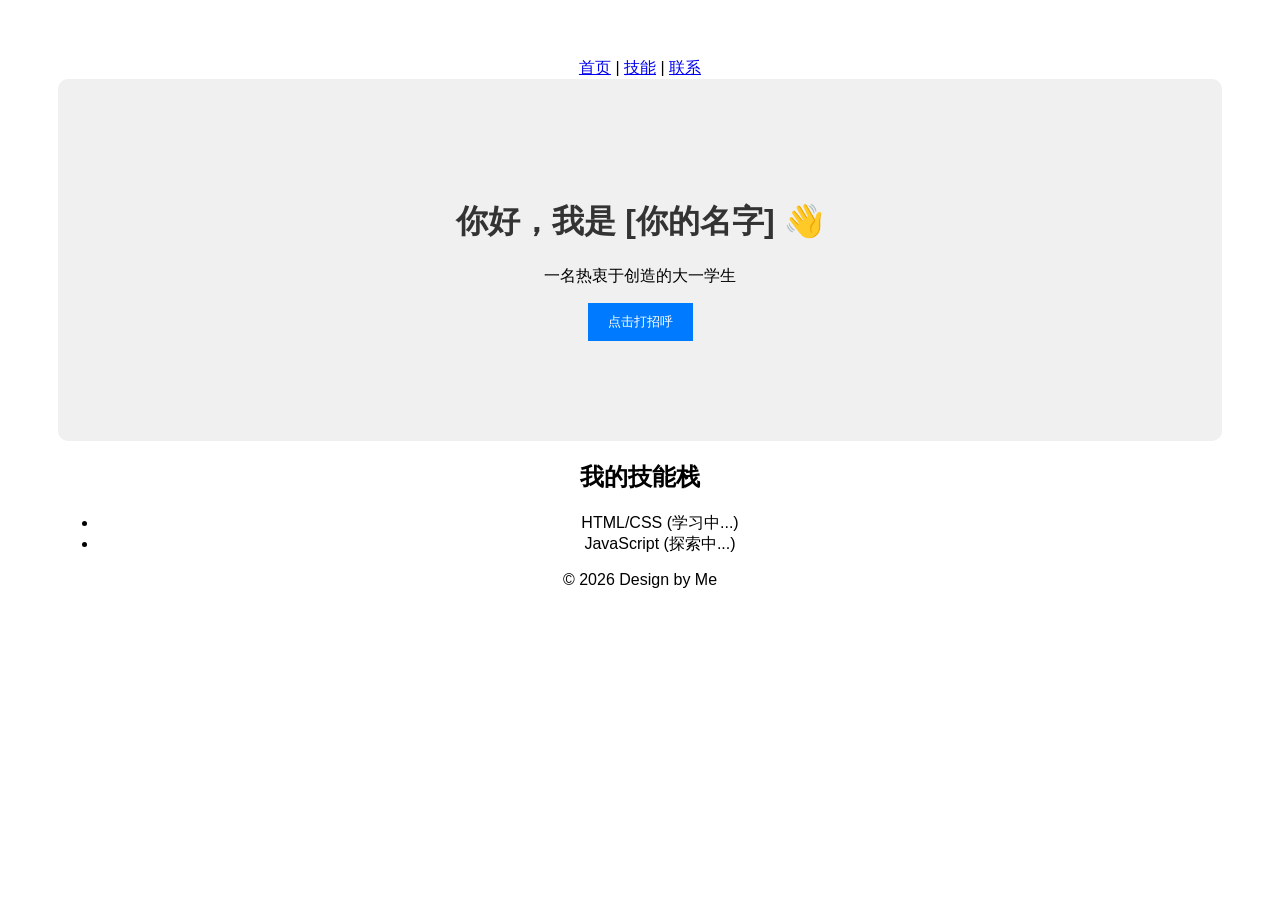
<file: Personal Homepage/index.html>
<!DOCTYPE html>
<html lang="zh-CN">
<head>
    <meta charset="UTF-8">
    <meta name="viewport" content="width=device-width, initial-scale=1.0">
    <title>我的个人主页</title>
    <style>
        /* 简单的样式让你先看到效果 */
        body { font-family: sans-serif; text-align: center; padding: 50px; }
        .hero { background-color: #f0f0f0; padding: 100px 20px; border-radius: 10px; }
        h1 { color: #333; }
        button { padding: 10px 20px; background: #007bff; color: white; border: none; cursor: pointer; }
    </style>
</head>
<body>

    <nav>
        <a href="#home">首页</a> | <a href="#skills">技能</a> | <a href="#contact">联系</a>
    </nav>

    <header class="hero" id="home">
        <h1>你好，我是 [你的名字] 👋</h1>
        <p>一名热衷于创造的大一学生</p>
        <button onclick="alert('你好！这是我的第一个交互功能！')">点击打招呼</button>
    </header>

    <section id="skills">
        <h2>我的技能栈</h2>
        <ul>
            <li>HTML/CSS (学习中...)</li>
            <li>JavaScript (探索中...)</li>
        </ul>
    </section>

    <footer>
        <p>&copy; 2026 Design by Me</p>
    </footer>

</body>
</html>
</file>
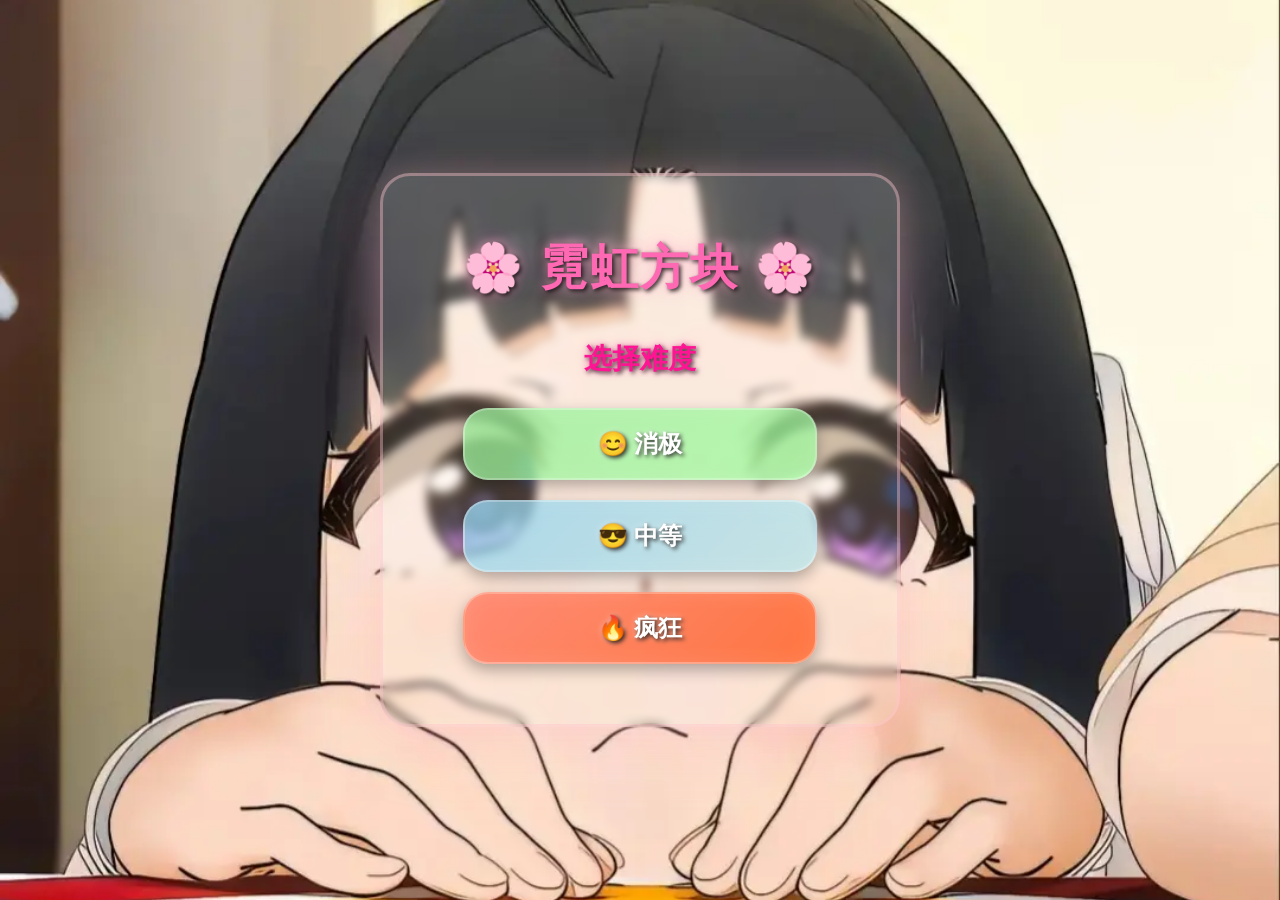
<file: 霓虹方块/index.html>
<!DOCTYPE html>
<html lang="zh-CN">
<head>
    <meta charset="UTF-8">
    <meta name="viewport" content="width=device-width, initial-scale=1.0">
    <title>霓虹人方块</title>
    <link rel="stylesheet" href="style.css">
</head>
<body>
    <!-- 开始界面 -->
    <div id="startMenu" class="start-menu">
        <div class="start-menu-content">
            <h1 class="start-title">🌸 霓虹方块 🌸</h1>
            <div class="difficulty-selection">
                <h2>选择难度</h2>
                <div class="difficulty-buttons">
                    <button id="easyBtn" class="difficulty-btn easy-btn">😊 消极</button>
                    <button id="mediumBtn" class="difficulty-btn medium-btn">😎 中等</button>
                    <button id="hardBtn" class="difficulty-btn hard-btn">🔥 疯狂</button>
                </div>
            </div>
        </div>
    </div>
    
    <div class="game-container">
        <div class="game-header">
            <h1>🌸 霓虹方块 🌸</h1>
        </div>
        <div class="game-content">
            <div class="info-panel">
                <div class="score-board">
                    <h3>分数</h3>
                    <div id="score">0</div>
                </div>
                <div class="level-board">
                    <h3>等级</h3>
                    <div id="level">1</div>
                </div>
                <div class="lines-board">
                    <h3>消除行数</h3>
                    <div id="lines">0</div>
                </div>
                <div class="next-piece">
                    <h3>下一个</h3>
                    <canvas id="nextCanvas" width="120" height="120"></canvas>
                </div>
            </div>
            <div class="game-board-container">
                <canvas id="gameCanvas" width="450" height="600"></canvas>
                <div id="gameOver" class="game-over hidden">
                    <h2>👋😭👋 游戏结束 👋😭👋</h2>
                    <p>✨ 最终分数: <span id="finalScore">0</span> ✨</p>
                    <button id="restartBtn">🌸 从澪开始 🌸</button>
                </div>
                <div id="gamePaused" class="game-paused hidden">
                    <h2>⏸️ 游戏暂停 ⏸️</h2>
                    <p>按 P 继续游戏</p>
                </div>
            </div>
            <div class="controls-panel">
                <h3>操作说明</h3>
                <div class="controls-list">
                    <div><strong>A</strong> 左移</div>
                    <div><strong>D</strong> 右移</div>
                    <div><strong>S</strong> 加速下落</div>
                    <div><strong>W</strong> 旋转</div>
                    <div><strong>Space</strong> 硬降</div>
                    <div><strong>P</strong> 暂停/继续</div>
                    <div><strong>Q</strong> 回到开始界面</div>
                    <div><strong>M</strong> 音乐开/关</div>
                </div>
            </div>
        </div>
    </div>
    <script src="game.js"></script>
</body>
</html>
</file>
<file: 霓虹方块/style.css>
* {
    margin: 0;
    padding: 0;
    box-sizing: border-box;
}

body {
    font-family: 'Arial', 'Microsoft YaHei', sans-serif;
    background: linear-gradient(135deg, #FFE5F1 0%, #FFD5E5 25%, #FFF0F5 50%, #E0F0FF 75%, #F0E5FF 100%);
    background-size: 400% 400%;
    animation: gradientShift 15s ease infinite;
    min-height: 100vh;
    display: flex;
    justify-content: center;
    align-items: center;
    padding: 20px;
}

@keyframes gradientShift {
    0% { background-position: 0% 50%; }
    50% { background-position: 100% 50%; }
    100% { background-position: 0% 50%; }
}

.game-container {
    background: rgba(255, 255, 255, 0.9);
    border-radius: 30px;
    box-shadow: 0 20px 60px rgba(255, 182, 193, 0.4), 0 0 30px rgba(255, 192, 203, 0.3);
    padding: 30px;
    max-width: 1200px;
    width: 100%;
    border: 3px solid rgba(255, 192, 203, 0.3);
}

.game-header {
    text-align: center;
    margin-bottom: 20px;
}

.game-header h1 {
    color: #FF69B4;
    font-size: 42px;
    text-shadow: 3px 3px 6px rgba(255, 182, 193, 0.5), 0 0 10px rgba(255, 192, 203, 0.3);
    font-weight: bold;
    letter-spacing: 2px;
}

.game-content {
    display: flex;
    gap: 20px;
    justify-content: center;
    flex-wrap: wrap;
}

.info-panel {
    display: flex;
    flex-direction: column;
    gap: 20px;
    min-width: 180px;
}

.score-board, .level-board, .lines-board, .next-piece {
    background: linear-gradient(135deg, #FFB6E1 0%, #FFA5D5 50%, #FF94C7 100%);
    color: white;
    padding: 18px;
    border-radius: 20px;
    text-align: center;
    box-shadow: 0 6px 12px rgba(255, 182, 193, 0.4), inset 0 2px 4px rgba(255, 255, 255, 0.3);
    border: 2px solid rgba(255, 255, 255, 0.5);
}

.score-board h3, .level-board h3, .lines-board h3, .next-piece h3 {
    margin-bottom: 10px;
    font-size: 18px;
    text-shadow: 1px 1px 2px rgba(0, 0, 0, 0.2);
}

.score-board div, .level-board div, .lines-board div {
    font-size: 32px;
    font-weight: bold;
    text-shadow: 2px 2px 4px rgba(0, 0, 0, 0.3);
}

.game-board-container {
    position: relative;
    background: linear-gradient(135deg, #2D1B3D 0%, #1A0F2E 100%);
    border-radius: 20px;
    padding: 15px;
    box-shadow: 0 10px 20px rgba(0, 0, 0, 0.3), inset 0 0 30px rgba(255, 192, 203, 0.1);
    border: 3px solid rgba(255, 182, 193, 0.3);
}

#gameCanvas {
    display: block;
    background: linear-gradient(180deg, #1A0F2E 0%, #2D1B3D 100%);
    border: 3px solid rgba(255, 182, 193, 0.4);
    border-radius: 10px;
}

.game-over, .game-paused {
    position: absolute;
    top: 50%;
    left: 50%;
    transform: translate(-50%, -50%);
    background: linear-gradient(135deg, rgba(255, 182, 193, 0.95) 0%, rgba(255, 192, 203, 0.95) 100%);
    color: #8B008B;
    padding: 50px 40px;
    border-radius: 25px;
    text-align: center;
    z-index: 10;
    box-shadow: 0 15px 35px rgba(255, 105, 180, 0.5), inset 0 0 20px rgba(255, 255, 255, 0.3);
    border: 3px solid rgba(255, 255, 255, 0.6);
}

.game-over h2, .game-paused h2 {
    margin-bottom: 20px;
    font-size: 36px;
    text-shadow: 2px 2px 4px rgba(255, 255, 255, 0.8);
    color: #FF1493;
    font-weight: bold;
}

.game-over p {
    margin: 15px 0;
    font-size: 18px;
    color: #8B008B;
    font-weight: 500;
}

.game-over button {
    margin-top: 25px;
    padding: 15px 40px;
    font-size: 20px;
    background: linear-gradient(135deg, #FF69B4 0%, #FF1493 100%);
    color: white;
    border: none;
    border-radius: 25px;
    cursor: pointer;
    transition: all 0.3s;
    box-shadow: 0 5px 15px rgba(255, 105, 180, 0.4), inset 0 2px 4px rgba(255, 255, 255, 0.3);
    font-weight: bold;
    text-shadow: 1px 1px 2px rgba(0, 0, 0, 0.2);
}

.game-over button:hover {
    background: linear-gradient(135deg, #FF1493 0%, #FF69B4 100%);
    transform: translateY(-2px);
    box-shadow: 0 8px 20px rgba(255, 105, 180, 0.6), inset 0 2px 4px rgba(255, 255, 255, 0.3);
}

.game-over button:active {
    transform: translateY(0);
    box-shadow: 0 3px 10px rgba(255, 105, 180, 0.4);
}

.controls-panel {
    min-width: 200px;
    background: linear-gradient(135deg, #FFF0F5 0%, #FFE5F0 100%);
    padding: 25px;
    border-radius: 20px;
    box-shadow: 0 6px 12px rgba(255, 182, 193, 0.3), inset 0 2px 4px rgba(255, 255, 255, 0.5);
    border: 2px solid rgba(255, 192, 203, 0.4);
}

.controls-panel h3 {
    margin-bottom: 18px;
    color: #FF69B4;
    font-size: 20px;
    text-shadow: 1px 1px 2px rgba(255, 255, 255, 0.8);
    font-weight: bold;
}

.controls-list {
    display: flex;
    flex-direction: column;
    gap: 12px;
}

.controls-list div {
    padding: 10px 12px;
    background: linear-gradient(135deg, #FFFFFF 0%, #FFF8F8 100%);
    border-radius: 12px;
    font-size: 14px;
    box-shadow: 0 2px 6px rgba(255, 182, 193, 0.2);
    border: 1px solid rgba(255, 192, 203, 0.3);
}

.controls-list strong {
    color: #FF1493;
    margin-right: 10px;
    font-weight: bold;
}

#nextCanvas {
    display: block;
    margin: 10px auto 0;
    background: linear-gradient(180deg, #1A0F2E 0%, #2D1B3D 100%);
    border: 2px solid rgba(255, 182, 193, 0.4);
    border-radius: 8px;
}

/* 开始界面样式 */
.start-menu {
    position: fixed;
    top: 0;
    left: 0;
    width: 100%;
    height: 100%;
    background-size: cover;
    background-position: center;
    background-repeat: no-repeat;
    display: flex;
    justify-content: center;
    align-items: center;
    z-index: 1000;
}

.start-menu-content {
    background: rgba(255, 255, 255, 0.15);
    border-radius: 30px;
    padding: 60px 80px;
    text-align: center;
    box-shadow: 0 20px 60px rgba(255, 182, 193, 0.3), 0 0 30px rgba(255, 192, 203, 0.2);
    border: 3px solid rgba(255, 192, 203, 0.4);
    backdrop-filter: blur(5px);
}

.start-title {
    color: #FF69B4;
    font-size: 48px;
    text-shadow: 2px 2px 4px rgba(0, 0, 0, 0.8), 0 0 10px rgba(255, 192, 203, 0.6), 0 0 20px rgba(255, 105, 180, 0.4);
    font-weight: bold;
    letter-spacing: 2px;
    margin-bottom: 40px;
}

.difficulty-selection h2 {
    color: #FF1493;
    font-size: 28px;
    margin-bottom: 30px;
    text-shadow: 2px 2px 4px rgba(0, 0, 0, 0.7), 0 0 8px rgba(255, 20, 147, 0.5);
}

.difficulty-buttons {
    display: flex;
    flex-direction: column;
    gap: 20px;
}

.difficulty-btn {
    padding: 18px 50px;
    font-size: 24px;
    border: 2px solid rgba(255, 255, 255, 0.3);
    border-radius: 25px;
    cursor: pointer;
    transition: all 0.3s;
    font-weight: bold;
    text-shadow: 2px 2px 4px rgba(0, 0, 0, 0.8), 0 0 6px rgba(255, 255, 255, 0.5);
    box-shadow: 0 6px 15px rgba(0, 0, 0, 0.3), inset 0 0 20px rgba(255, 255, 255, 0.1);
    min-width: 200px;
    backdrop-filter: blur(3px);
}

.easy-btn {
    background: linear-gradient(135deg, rgba(144, 238, 144, 0.7) 0%, rgba(152, 251, 152, 0.7) 100%);
    color: #FFFFFF;
}

.easy-btn:hover {
    background: linear-gradient(135deg, rgba(152, 251, 152, 0.8) 0%, rgba(144, 238, 144, 0.8) 100%);
    transform: translateY(-3px);
    box-shadow: 0 8px 20px rgba(144, 238, 144, 0.5);
}

.medium-btn {
    background: linear-gradient(135deg, rgba(135, 206, 235, 0.7) 0%, rgba(176, 224, 230, 0.7) 100%);
    color: #FFFFFF;
}

.medium-btn:hover {
    background: linear-gradient(135deg, rgba(176, 224, 230, 0.8) 0%, rgba(135, 206, 235, 0.8) 100%);
    transform: translateY(-3px);
    box-shadow: 0 8px 20px rgba(135, 206, 235, 0.5);
}

.hard-btn {
    background: linear-gradient(135deg, rgba(255, 99, 71, 0.7) 0%, rgba(255, 69, 0, 0.7) 100%);
    color: white;
}

.hard-btn:hover {
    background: linear-gradient(135deg, rgba(255, 69, 0, 0.8) 0%, rgba(255, 99, 71, 0.8) 100%);
    transform: translateY(-3px);
    box-shadow: 0 8px 20px rgba(255, 99, 71, 0.6);
}

.difficulty-btn:active {
    transform: translateY(0);
    box-shadow: 0 3px 10px rgba(0, 0, 0, 0.2);
}

.hidden {
    display: none !important;
}
</file>
